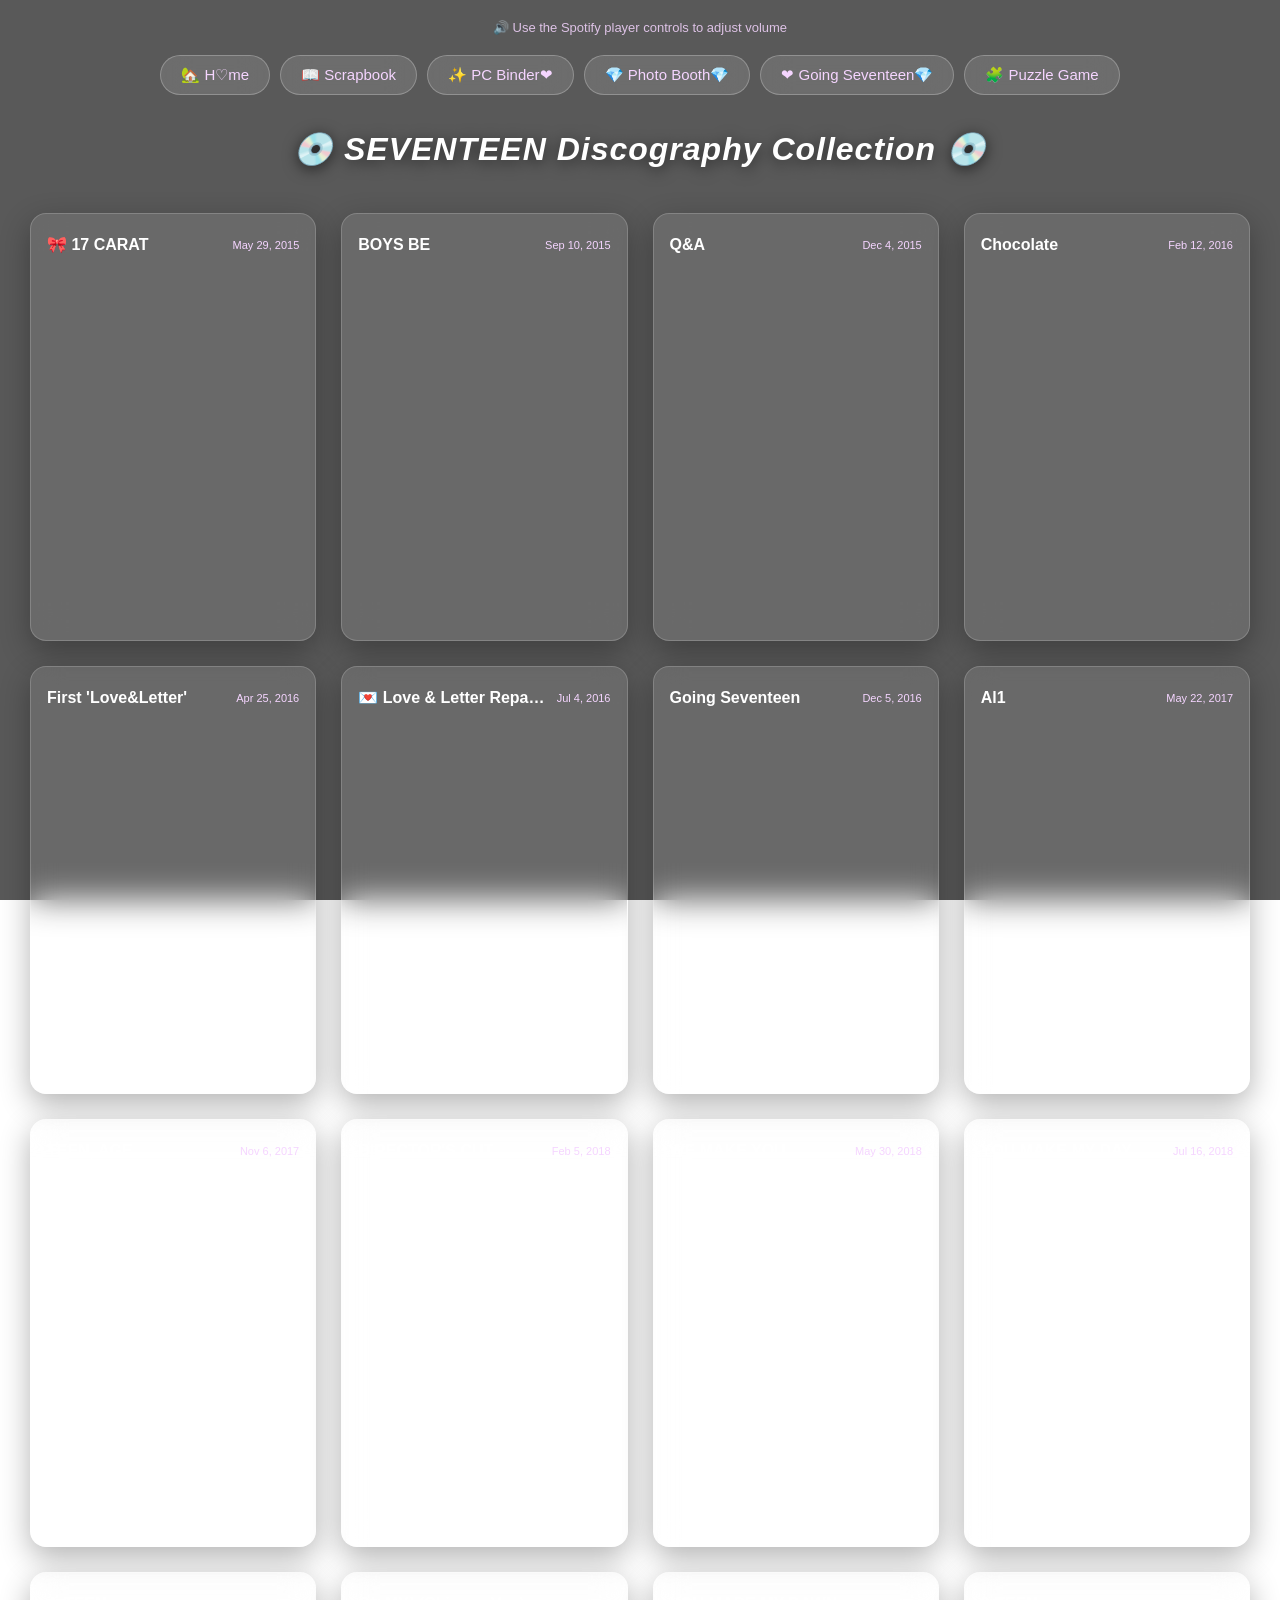
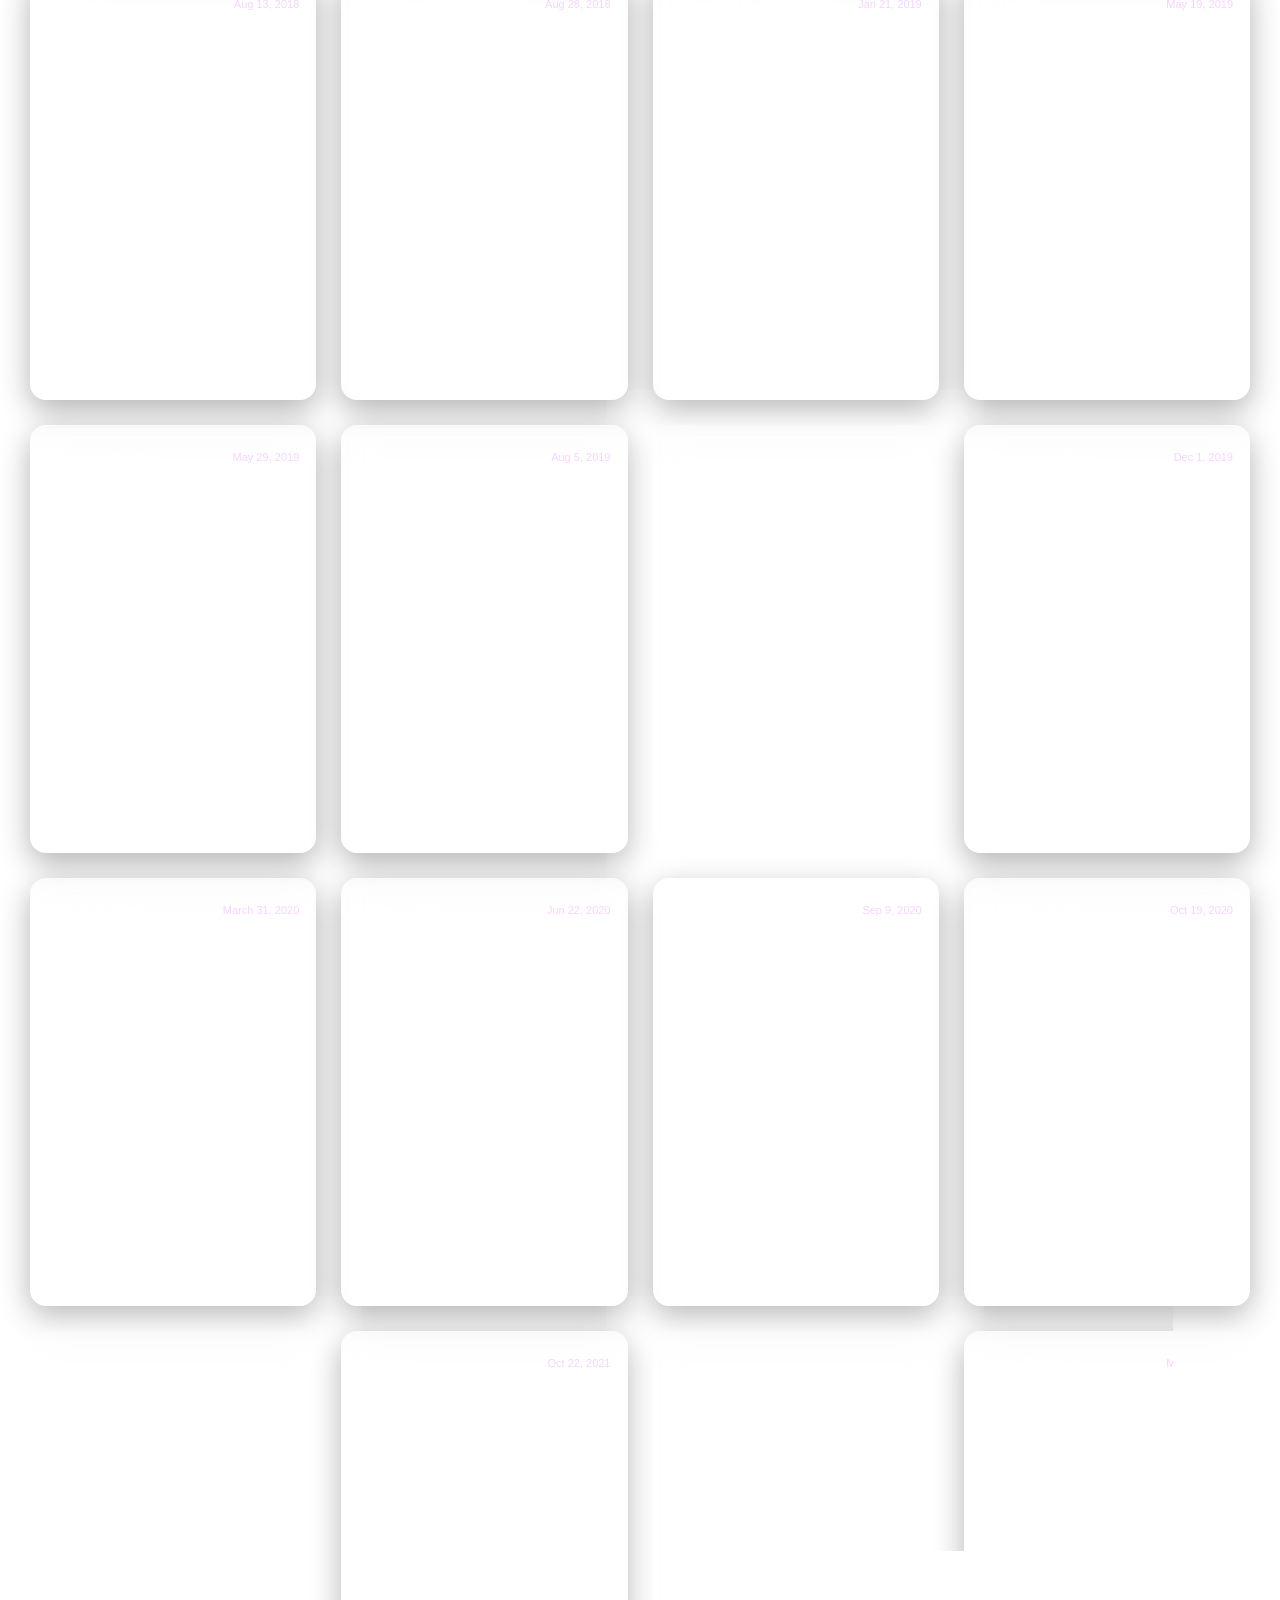
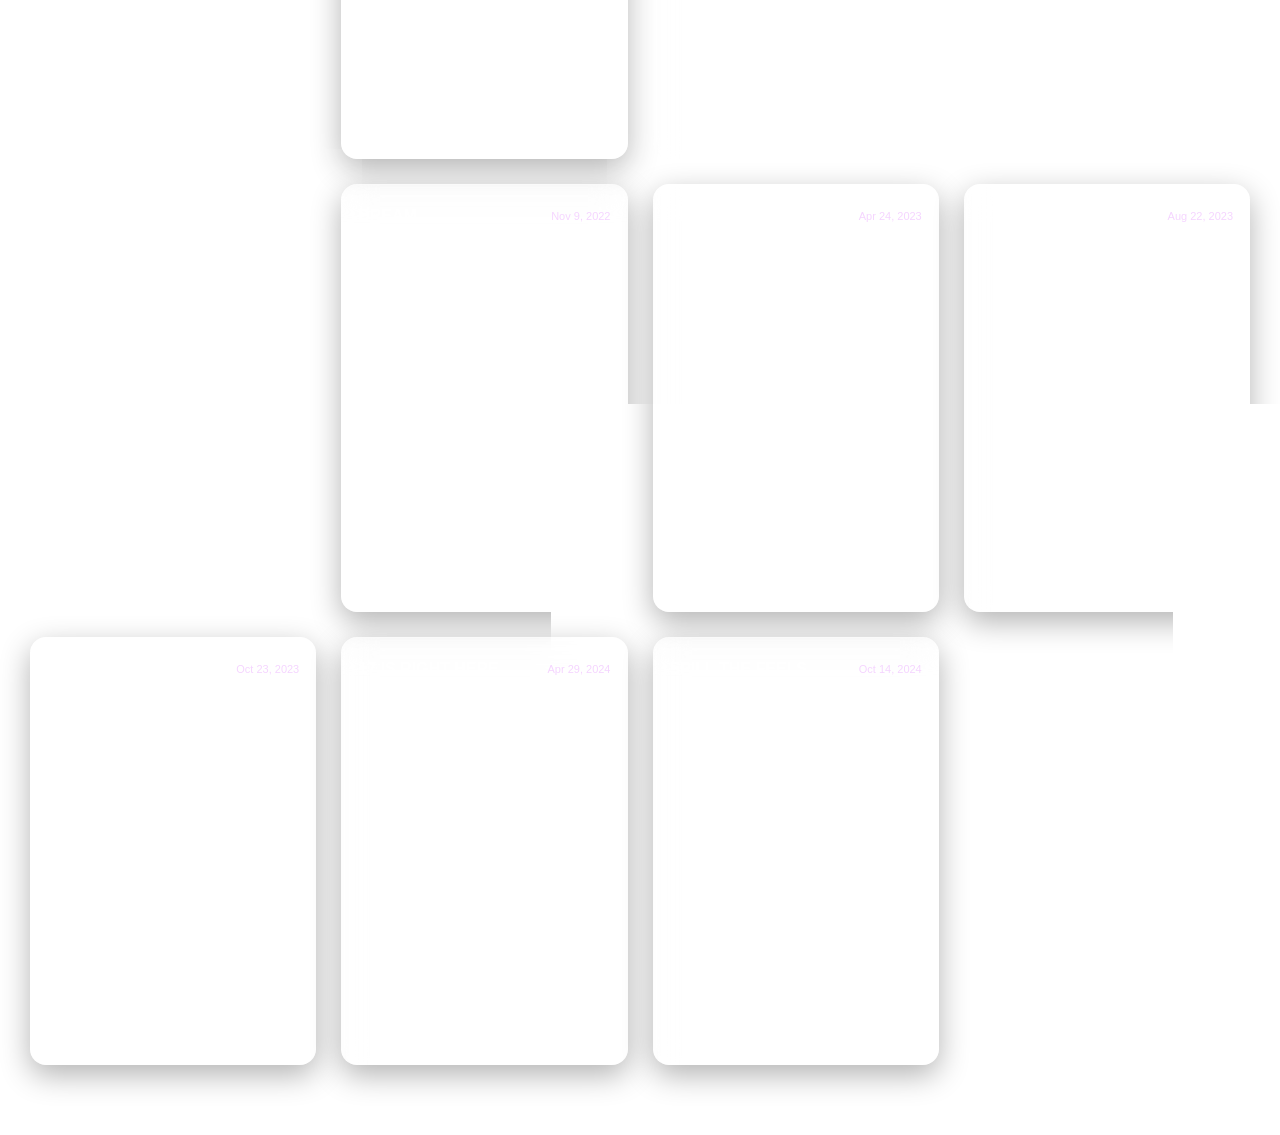
<file: music.html>
<!DOCTYPE html>
<html lang="en">

<head>
    <meta charset="UTF-8">
    <meta name="viewport" content="width=device-width, initial-scale=1.0">

    <title>SEVENTEEN Album Collection</title>

    <style>
        /* ================================
           GLOBAL
        ================================= */

        * {
            box-sizing: border-box;
        }

        html {
            scroll-behavior: smooth;
        }

        body {
            margin: 0;
            min-height: 100vh;
            padding: 40px 20px 60px;

            color: #ffffff;
            text-align: center;

            font-family:
                'Segoe UI',
                Tahoma,
                Geneva,
                Verdana,
                sans-serif;

            background:
                url('https://i.pinimg.com/736x/7d/dc/14/7ddc14c904ce78a817651e76a887a4ad.jpg')
                no-repeat center center fixed;

            background-size: cover;
            position: relative;
        }

        /* Dark overlay */
        body::before {
            content: "";
            position: fixed;
            inset: 0;

            background: rgba(0, 0, 0, 0.65);

            z-index: -1;
            pointer-events: none;
        }


        /* ================================
           NAVIGATION
        ================================= */

        .nav-container {
            width: 100%;
            max-width: 1450px;

            margin: 0 auto 35px;

            display: flex;
            flex-wrap: wrap;

            justify-content: center;
            align-items: center;

            gap: 10px;
        }

        .glass-btn {
            display: inline-flex;
            align-items: center;
            justify-content: center;

            padding: 10px 20px;

            border-radius: 30px;

            background: rgba(255, 255, 255, 0.12);

            backdrop-filter: blur(15px);
            -webkit-backdrop-filter: blur(15px);

            border: 1px solid rgba(255, 255, 255, 0.25);

            color: #f5d5ff;

            text-decoration: none;

            font-size: 15px;
            font-weight: 500;

            transition:
                transform 0.3s ease,
                background 0.3s ease,
                box-shadow 0.3s ease;
        }

        .glass-btn:hover {
            background: rgba(255, 255, 255, 0.25);

            transform: translateY(-3px);

            box-shadow:
                0 8px 20px rgba(0, 0, 0, 0.3);
        }


        /* ================================
           PAGE TITLE
        ================================= */

        .page-title {
            margin: 0 auto 35px;

            color: #ffffff;

            font-size: clamp(22px, 3vw, 32px);

            letter-spacing: 1px;

            text-shadow:
                0 3px 15px rgba(0, 0, 0, 0.6);
        }


        /* ================================
           ALBUM GRID
        ================================= */

        .album-container {
            width: 100%;
            max-width: 1450px;

            margin: 0 auto;
            padding: 10px;

            display: grid;

            grid-template-columns:
                repeat(4, minmax(0, 1fr));

            gap: 25px;

            align-items: start;
        }


        /* ================================
           ALBUM CARD
        ================================= */

        .album-card {
            width: 100%;
            min-width: 0;

            background: rgba(255, 255, 255, 0.10);

            backdrop-filter: blur(16px);
            -webkit-backdrop-filter: blur(16px);

            border: 1px solid rgba(255, 255, 255, 0.18);

            border-radius: 16px;

            padding: 16px;

            text-align: left;

            box-shadow:
                0 10px 30px rgba(0, 0, 0, 0.30);

            display: flex;
            flex-direction: column;

            gap: 12px;

            overflow: hidden;

            transition:
                transform 0.3s ease,
                background 0.3s ease,
                box-shadow 0.3s ease;
        }

        .album-card:hover {
            transform: translateY(-6px);

            background: rgba(255, 255, 255, 0.16);

            box-shadow:
                0 15px 35px rgba(0, 0, 0, 0.40);
        }


        /* ================================
           ALBUM HEADER
        ================================= */

        .album-header {
            width: 100%;

            display: flex;

            justify-content: space-between;
            align-items: center;

            gap: 10px;

            min-height: 30px;
        }

        .album-title {
            margin: 0;

            min-width: 0;

            color: #ffffff;

            font-size: 16px;
            font-weight: 600;

            line-height: 1.3;

            white-space: nowrap;
            overflow: hidden;
            text-overflow: ellipsis;
        }

        .album-date {
            flex-shrink: 0;

            color: #f5d5ff;

            font-size: 11px;
            font-weight: 500;

            white-space: nowrap;
        }


        /* ================================
           SPOTIFY
        ================================= */

        .spotify-frame {
            width: 100%;

            border-radius: 12px;

            overflow: hidden;

            background: transparent;

            line-height: 0;
        }

        .spotify-frame iframe {
            display: block;

            width: 100%;
            height: 352px;

            border: 0;

            border-radius: 12px;
        }


        /* ================================
           RESPONSIVE
        ================================= */

        /* 3 columns */
        @media (max-width: 1200px) {

            .album-container {
                grid-template-columns:
                    repeat(3, minmax(0, 1fr));

                gap: 22px;
            }
        }


        /* 2 columns */
        @media (max-width: 850px) {

            body {
                padding: 30px 15px 50px;
            }

            .album-container {
                grid-template-columns:
                    repeat(2, minmax(0, 1fr));

                gap: 20px;
            }

            .album-card {
                padding: 14px;
            }
        }


        /* 1 column */
        @media (max-width: 550px) {

            body {
                padding: 25px 12px 40px;
            }

            .nav-container {
                gap: 8px;
            }

            .glass-btn {
                padding: 9px 15px;
                font-size: 13px;
            }

            .album-container {
                grid-template-columns: 1fr;

                gap: 18px;

                padding: 5px;
            }

            .album-title {
                font-size: 15px;
            }

            .album-date {
                font-size: 10px;
            }

            .spotify-frame iframe {
                height: 352px;
            }
        }
        .volume-note {
    color: #f5d5ff;
    font-size: 13px;
    margin-top: -20px;
    margin-bottom: 20px;
    opacity: 0.85;
}
    </style>
</head>


<body>
    <p class="volume-note">
    🔊 Use the Spotify player controls to adjust volume
</p>

    <!-- ==========================================
         NAVIGATION
    =========================================== -->

    <div class="nav-container">

        <a href="index.html" class="glass-btn">
            🏡 H♡me
        </a>

        <a href="scrapbook.html" class="glass-btn">
            📖 Scrapbook
        </a>

        <a href="binder.html" class="glass-btn">
            ✨ PC Binder❤︎
        </a>

        <a href="svt.html" class="glass-btn">
            💎 Photo Booth💎
        </a>

        <a href="going.html" class="glass-btn">
            ❤︎ Going Seventeen💎
        </a>

        <a href="game.html" class="glass-btn">
            🧩 Puzzle Game
        </a>

    </div>


    <!-- ==========================================
         TITLE
    =========================================== -->

    <h1 class="page-title">
        <b>
            <i>💿 SEVENTEEN Discography Collection 💿</i>
        </b>
    </h1>


    <!-- ==========================================
         ALBUM CONTAINER
         ALL ALBUM CARDS STAY INSIDE THIS DIV
    =========================================== -->

    <div class="album-container">


        <!-- 1. 17 CARAT -->

        <div class="album-card">

            <div class="album-header">
                <h2 class="album-title">🎀 17 CARAT</h2>
                <span class="album-date">May 29, 2015</span>
            </div>

            <div class="spotify-frame">
                <iframe
                    src="https://open.spotify.com/embed/album/0H2K2JrzdvJcxBEPyxC2sl"
                    allow="autoplay; clipboard-write; encrypted-media; fullscreen; picture-in-picture"
                    loading="lazy">
                </iframe>
            </div>

        </div>


        <!-- 2. BOYS BE -->

        <div class="album-card">

            <div class="album-header">
                <h2 class="album-title">BOYS BE</h2>
                <span class="album-date">Sep 10, 2015</span>
            </div>

            <div class="spotify-frame">
                <iframe
                    src="https://open.spotify.com/embed/album/18aXrsD7zdPD6NSIfdwExD"
                    allow="autoplay; clipboard-write; encrypted-media; fullscreen; picture-in-picture"
                    loading="lazy">
                </iframe>
            </div>

        </div>


        <!-- 3. Q&A -->

        <div class="album-card">

            <div class="album-header">
                <h2 class="album-title">Q&A</h2>
                <span class="album-date">Dec 4, 2015</span>
            </div>

            <div class="spotify-frame">
                <iframe
                    src="https://open.spotify.com/embed/album/4qpCDSbJiez1wPcplEv2ET"
                    allow="autoplay; clipboard-write; encrypted-media; fullscreen; picture-in-picture"
                    loading="lazy">
                </iframe>
            </div>

        </div>


        <!-- 4. Chocolate -->

        <div class="album-card">

            <div class="album-header">
                <h2 class="album-title">Chocolate</h2>
                <span class="album-date">Feb 12, 2016</span>
            </div>

            <div class="spotify-frame">
                <iframe
                    src="https://open.spotify.com/embed/album/7Aqd8W6pvEpoK1fL5DILcm"
                    allow="autoplay; clipboard-write; encrypted-media; fullscreen; picture-in-picture"
                    loading="lazy">
                </iframe>
            </div>

        </div>


        <!-- 5. FIRST 'LOVE & LETTER -->

        <div class="album-card">

            <div class="album-header">
                <h2 class="album-title">First 'Love&Letter'</h2>
                <span class="album-date">Apr 25, 2016</span>
            </div>

            <div class="spotify-frame">
                <iframe
                    src="https://open.spotify.com/embed/album/50BrkBakrLWufmTLjCVBwn"
                    allow="autoplay; clipboard-write; encrypted-media; fullscreen; picture-in-picture"
                    loading="lazy">
                </iframe>
            </div>

        </div>


        <!-- 6. Love & Letter Repackage -->

        <div class="album-card">

            <div class="album-header">
                <h2 class="album-title">💌 Love & Letter Repackage</h2>
                <span class="album-date">Jul 4, 2016</span>
            </div>

            <div class="spotify-frame">
                <iframe
                    src="https://open.spotify.com/embed/album/7mP7AFehQDonPKEQiXvpvB"
                    allow="autoplay; clipboard-write; encrypted-media; fullscreen; picture-in-picture"
                    loading="lazy">
                </iframe>
            </div>

        </div>


        <!-- 7. Going Seventeen -->

        <div class="album-card">

            <div class="album-header">
                <h2 class="album-title">Going Seventeen</h2>
                <span class="album-date">Dec 5, 2016</span>
            </div>

            <div class="spotify-frame">
                <iframe
                    src="https://open.spotify.com/embed/album/3wXGFboFgcK9ezbPuSrKk9"
                    allow="autoplay; clipboard-write; encrypted-media; fullscreen; picture-in-picture"
                    loading="lazy">
                </iframe>
            </div>

        </div>


        <!-- 8. Al1 -->

        <div class="album-card">

            <div class="album-header">
                <h2 class="album-title">Al1</h2>
                <span class="album-date">May 22, 2017</span>
            </div>

            <div class="spotify-frame">
                <iframe
                    src="https://open.spotify.com/embed/album/2BNimvLLlD89e4Sb7ZVX6I"
                    allow="autoplay; clipboard-write; encrypted-media; fullscreen; picture-in-picture"
                    loading="lazy">
                </iframe>
            </div>

        </div>


        <!-- 9. TEEN, AGE -->

        <div class="album-card">

            <div class="album-header">
                <h2 class="album-title">TEEN, AGE</h2>
                <span class="album-date">Nov 6, 2017</span>
            </div>

            <div class="spotify-frame">
                <iframe
                    data-testid="embed-iframe"
                    style="border-radius:12px"
                    src="https://open.spotify.com/embed/album/5aHdNainJWMc3n2AqfiOg5?utm_source=generator&si=4de65d66b17d40ec"
                    width="100%"
                    height="352"
                    frameBorder="0"
                    allowfullscreen=""
                    allow="autoplay; clipboard-write; encrypted-media; fullscreen; picture-in-picture"
                    loading="lazy">
                </iframe>
            </div>

        </div>


        <!-- 10. DIRECTOR'S CUT -->

        <div class="album-card">

            <div class="album-header">
                <h2 class="album-title">DIRECTOR'S CUT</h2>
                <span class="album-date">Feb 5, 2018</span>
            </div>

            <div class="spotify-frame">
                <iframe
                    data-testid="embed-iframe"
                    style="border-radius:12px"
                    src="https://open.spotify.com/embed/album/5QpD7kgp5dpkNFuG6ez2yI?utm_source=generator&si=386ff7a773954280"
                    width="100%"
                    height="352"
                    frameBorder="0"
                    allowfullscreen=""
                    allow="autoplay; clipboard-write; encrypted-media; fullscreen; picture-in-picture"
                    loading="lazy">
                </iframe>
            </div>

        </div>


        <!-- 11. WE MAKE YOU -->

        <div class="album-card">

            <div class="album-header">
                <h2 class="album-title">WE MAKE YOU</h2>
                <span class="album-date">May 30, 2018</span>
            </div>

            <div class="spotify-frame">
                <iframe
                    data-testid="embed-iframe"
                    style="border-radius:12px"
                    src="https://open.spotify.com/embed/album/21mnRCzvXqfiY0uRePOEav?utm_source=generator&si=10c4ad778c3b4eb3"
                    width="100%"
                    height="352"
                    frameBorder="0"
                    allowfullscreen=""
                    allow="autoplay; clipboard-write; encrypted-media; fullscreen; picture-in-picture"
                    loading="lazy">
                </iframe>
            </div>

        </div>


        <!-- 12. YOU MAKE MY DAY -->

        <div class="album-card">

            <div class="album-header">
                <h2 class="album-title">YOU MAKE MY DAY</h2>
                <span class="album-date">Jul 16, 2018</span>
            </div>

            <div class="spotify-frame">
                <iframe
                    data-testid="embed-iframe"
                    style="border-radius:12px"
                    src="https://open.spotify.com/embed/album/5VmjGHq779chFVL7dgLbyo?utm_source=generator&si=d7f658af03fe44c6"
                    width="100%"
                    height="352"
                    frameBorder="0"
                    allowfullscreen=""
                    allow="autoplay; clipboard-write; encrypted-media; fullscreen; picture-in-picture"
                    loading="lazy">
                </iframe>
            </div>

        </div>


        <!-- 13. A-TEEN -->

        <div class="album-card">

            <div class="album-header">
                <h2 class="album-title">A-TEEN</h2>
                <span class="album-date">Aug 13, 2018</span>
            </div>

            <div class="spotify-frame">
                <iframe
                    data-testid="embed-iframe"
                    style="border-radius:12px"
                    src="https://open.spotify.com/embed/album/62kX5esOPtWPjfCbT7tQwb?utm_source=generator&si=f4e08db5b5144e07"
                    width="100%"
                    height="352"
                    frameBorder="0"
                    allowfullscreen=""
                    allow="autoplay; clipboard-write; encrypted-media; fullscreen; picture-in-picture"
                    loading="lazy">
                </iframe>
            </div>

        </div>


        <!-- 14. Oh MY! Chinese Ver. -->

        <div class="album-card">

            <div class="album-header">
                <h2 class="album-title">Oh MY! (Chinese Ver.)</h2>
                <span class="album-date">Aug 28, 2018</span>
            </div>

            <div class="spotify-frame">
                <iframe
                    data-testid="embed-iframe"
                    style="border-radius:12px"
                    src="https://open.spotify.com/embed/album/26iFbCpQBTif2lNyAM7tEo?utm_source=generator&si=e727a6b94dd842e3"
                    width="100%"
                    height="352"
                    frameBorder="0"
                    allowfullscreen=""
                    allow="autoplay; clipboard-write; encrypted-media; fullscreen; picture-in-picture"
                    loading="lazy">
                </iframe>
            </div>

        </div>


        <!-- 15. YOU MADE MY DAWN -->

        <div class="album-card">

            <div class="album-header">
                <h2 class="album-title">YOU MADE MY DAWN</h2>
                <span class="album-date">Jan 21, 2019</span>
            </div>

            <div class="spotify-frame">
                <iframe
                    data-testid="embed-iframe"
                    style="border-radius:12px"
                    src="https://open.spotify.com/embed/album/2Ng7FzZoNzpj4z8VRDHyb5?utm_source=generator&si=6ba57fd6e2f342bf"
                    width="100%"
                    height="352"
                    frameBorder="0"
                    allowfullscreen=""
                    allow="autoplay; clipboard-write; encrypted-media; fullscreen; picture-in-picture"
                    loading="lazy">
                </iframe>
            </div>

        </div>


        <!-- 16. 9-TEEN -->

        <div class="album-card">

            <div class="album-header">
                <h2 class="album-title">9-TEEN</h2>
                <span class="album-date">May 19, 2019</span>
            </div>

            <div class="spotify-frame">
                <iframe
                    data-testid="embed-iframe"
                    style="border-radius:12px"
                    src="https://open.spotify.com/embed/track/5G5MW3CIQ26AV08Yl7UV6m?utm_source=generator&si=55afe54189194dc4"
                    width="100%"
                    height="352"
                    frameBorder="0"
                    allowfullscreen=""
                    allow="autoplay; clipboard-write; encrypted-media; fullscreen; picture-in-picture"
                    loading="lazy">
                </iframe>
            </div>

        </div>


        <!-- 17. Happy Ending -->

        <div class="album-card">

            <div class="album-header">
                <h2 class="album-title">Happy Ending</h2>
                <span class="album-date">May 29, 2019</span>
            </div>

            <div class="spotify-frame">
                <iframe
                    data-testid="embed-iframe"
                    style="border-radius:12px"
                    src="https://open.spotify.com/embed/album/2SrJI9UCeYzVXYripQVnbi?utm_source=generator&si=a3f0ba2541f94b5b"
                    width="100%"
                    height="352"
                    frameBorder="0"
                    allowfullscreen=""
                    allow="autoplay; clipboard-write; encrypted-media; fullscreen; picture-in-picture"
                    loading="lazy">
                </iframe>
            </div>

        </div>


        <!-- 18. HIT -->

        <div class="album-card">

            <div class="album-header">
                <h2 class="album-title">HIT</h2>
                <span class="album-date">Aug 5, 2019</span>
            </div>

            <div class="spotify-frame">
                <iframe
                    data-testid="embed-iframe"
                    style="border-radius:12px"
                    src="https://open.spotify.com/embed/album/5IIk4i6IkmsnF8UtRBMAeI?utm_source=generator&si=6fe61c894f544794"
                    width="100%"
                    height="352"
                    frameBorder="0"
                    allowfullscreen=""
                    allow="autoplay; clipboard-write; encrypted-media; fullscreen; picture-in-picture"
                    loading="lazy">
                </iframe>
            </div>

        </div>


        <!-- 19. An Ode -->

        <div class="album-card">

            <div class="album-header">
                <h2 class="album-title">An Ode</h2>
                <span class="album-date">Sep 16, 2019</span>
            </div>

            <div class="spotify-frame">
                <iframe
                    data-testid="embed-iframe"
                    style="border-radius:12px"
                    src="https://open.spotify.com/embed/album/5HlxNTQpJb7buoWIRS4M7T?utm_source=generator&si=92c00a9350ff4b4e"
                    width="100%"
                    height="352"
                    frameBorder="0"
                    allowfullscreen=""
                    allow="autoplay; clipboard-write; encrypted-media; fullscreen; picture-in-picture"
                    loading="lazy">
                </iframe>
            </div>

        </div>


        <!-- 20. Chocolate Pt.1 -->

        <div class="album-card">

            <div class="album-header">
                <h2 class="album-title">Chocolate Pt.1</h2>
                <span class="album-date">Dec 1, 2019</span>
            </div>

            <div class="spotify-frame">
                <iframe
                    data-testid="embed-iframe"
                    style="border-radius:12px"
                    src="https://open.spotify.com/embed/album/0M4H8nupsD6QTOnb3GpCzc?utm_source=generator&si=4586a56436a24bc4"
                    width="100%"
                    height="352"
                    frameBorder="0"
                    allowfullscreen=""
                    allow="autoplay; clipboard-write; encrypted-media; fullscreen; picture-in-picture"
                    loading="lazy">
                </iframe>
            </div>

        </div>


        <!-- 21. Fallin' Flower -->

        <div class="album-card">

            <div class="album-header">
                <h2 class="album-title">Fallin' Flower</h2>
                <span class="album-date">March 31, 2020</span>
            </div>

            <div class="spotify-frame">
                <iframe
                    data-testid="embed-iframe"
                    style="border-radius:12px"
                    src="https://open.spotify.com/embed/album/3LhruYOSl2NPClKMGRpA2W?utm_source=generator&si=842d28b715ae4549"
                    width="100%"
                    height="352"
                    frameBorder="0"
                    allowfullscreen=""
                    allow="autoplay; clipboard-write; encrypted-media; fullscreen; picture-in-picture"
                    loading="lazy">
                </iframe>
            </div>

        </div>


        <!-- 22. Heng:garæ -->

        <div class="album-card">

            <div class="album-header">
                <h2 class="album-title">Heng:garæ</h2>
                <span class="album-date">Jun 22, 2020</span>
            </div>

            <div class="spotify-frame">
                <iframe
                    data-testid="embed-iframe"
                    style="border-radius:12px"
                    src="https://open.spotify.com/embed/album/3q6lN3kfsDgGaQUC7kVASH?utm_source=generator&si=2e202847fe724e01"
                    width="100%"
                    height="352"
                    frameBorder="0"
                    allowfullscreen=""
                    allow="autoplay; clipboard-write; encrypted-media; fullscreen; picture-in-picture"
                    loading="lazy">
                </iframe>
            </div>

        </div>


        <!-- 23. 24H -->

        <div class="album-card">

            <div class="album-header">
                <h2 class="album-title">24H</h2>
                <span class="album-date">Sep 9, 2020</span>
            </div>

            <div class="spotify-frame">
                <iframe
                    data-testid="embed-iframe"
                    style="border-radius:12px"
                    src="https://open.spotify.com/embed/album/60z8h4jCOyt36F3Arn8RGD?utm_source=generator&si=121c86804ac249ec"
                    width="100%"
                    height="352"
                    frameBorder="0"
                    allowfullscreen=""
                    allow="autoplay; clipboard-write; encrypted-media; fullscreen; picture-in-picture"
                    loading="lazy">
                </iframe>
            </div>

        </div>


        <!-- 24. Semicolon -->

        <div class="album-card">

            <div class="album-header">
                <h2 class="album-title">; [Semicolon]</h2>
                <span class="album-date">Oct 19, 2020</span>
            </div>

            <div class="spotify-frame">
                <iframe
                    data-testid="embed-iframe"
                    style="border-radius:12px"
                    src="https://open.spotify.com/embed/album/1EMYSiKKTSKLZrOC2nTStL?utm_source=generator&si=d552524647e84cba"
                    width="100%"
                    height="352"
                    frameBorder="0"
                    allowfullscreen=""
                    allow="autoplay; clipboard-write; encrypted-media; fullscreen; picture-in-picture"
                    loading="lazy">
                </iframe>
            </div>

        </div>


        <!-- 25. Your Choice -->

        <div class="album-card">

            <div class="album-header">
                <h2 class="album-title">Your Choice</h2>
                <span class="album-date">Jun 18, 2021</span>
            </div>

            <div class="spotify-frame">
                <iframe
                    data-testid="embed-iframe"
                    style="border-radius:12px"
                    src="https://open.spotify.com/embed/album/79VvXTQNeLr8KmvcdxN0Pc?utm_source=generator&si=7d291c548ffa43a3"
                    width="100%"
                    height="352"
                    frameBorder="0"
                    allowfullscreen=""
                    allow="autoplay; clipboard-write; encrypted-media; fullscreen; picture-in-picture"
                    loading="lazy">
                </iframe>
            </div>

        </div>


        <!-- 26. Attacca -->

        <div class="album-card">

            <div class="album-header">
                <h2 class="album-title">Attacca</h2>
                <span class="album-date">Oct 22, 2021</span>
            </div>

            <div class="spotify-frame">
                <iframe
                    data-testid="embed-iframe"
                    style="border-radius:12px"
                    src="https://open.spotify.com/embed/album/2PIReru2w5i4JXOzeZnamd?utm_source=generator&si=d7a3ced6197f410c"
                    width="100%"
                    height="352"
                    frameBorder="0"
                    allowfullscreen=""
                    allow="autoplay; clipboard-write; encrypted-media; fullscreen; picture-in-picture"
                    loading="lazy">
                </iframe>
            </div>

        </div>


        <!-- 27. Power of Love -->

        <div class="album-card">

            <div class="album-header">
                <h2 class="album-title">Power of Love (あいのちから)</h2>
                <span class="album-date">Nov 29, 2021</span>
            </div>

            <div class="spotify-frame">
                <iframe
                    data-testid="embed-iframe"
                    style="border-radius:12px"
                    src="https://open.spotify.com/embed/album/3fqYnHqWRVePkZzPQpxclM?utm_source=generator&si=77820850fb4a493a"
                    width="100%"
                    height="352"
                    frameBorder="0"
                    allowfullscreen=""
                    allow="autoplay; clipboard-write; encrypted-media; fullscreen; picture-in-picture"
                    loading="lazy">
                </iframe>
            </div>

        </div>


        <!-- 28. Face the Sun -->

        <div class="album-card">

            <div class="album-header">
                <h2 class="album-title">Face the Sun</h2>
                <span class="album-date">May 27, 2022</span>
            </div>

            <div class="spotify-frame">
                <iframe
                    data-testid="embed-iframe"
                    style="border-radius:12px"
                    src="https://open.spotify.com/embed/album/4lfFgz2rD1irxf7dZhNJht?utm_source=generator&si=26d792e1895c403f"
                    width="100%"
                    height="352"
                    frameBorder="0"
                    allowfullscreen=""
                    allow="autoplay; clipboard-write; encrypted-media; fullscreen; picture-in-picture"
                    loading="lazy">
                </iframe>
            </div>

        </div>


        <!-- 29. SECTOR 17 -->

        <div class="album-card">

            <div class="album-header">
                <h2 class="album-title">SECTOR 17</h2>
                <span class="album-date">Jul 18, 2022</span>
            </div>

            <div class="spotify-frame">
                <iframe
                    data-testid="embed-iframe"
                    style="border-radius:12px"
                    src="https://open.spotify.com/embed/album/15pRJdCJtDyzQaY9tGs750?utm_source=generator&theme=0&si=0cff76fa2e934efb"
                    width="100%"
                    height="352"
                    frameBorder="0"
                    allowfullscreen=""
                    allow="autoplay; clipboard-write; encrypted-media; fullscreen; picture-in-picture"
                    loading="lazy">
                </iframe>
            </div>

        </div>


        <!-- 30. DREAM -->

        <div class="album-card">

            <div class="album-header">
                <h2 class="album-title">DREAM</h2>
                <span class="album-date">Nov 9, 2022</span>
            </div>

            <div class="spotify-frame">
                <iframe
                    data-testid="embed-iframe"
                    style="border-radius:12px"
                    src="https://open.spotify.com/embed/album/2cXtPWMSKgf55ERnDrzZQb?utm_source=generator&si=98379d15ca0a4183"
                    width="100%"
                    height="352"
                    frameBorder="0"
                    allowfullscreen=""
                    allow="autoplay; clipboard-write; encrypted-media; fullscreen; picture-in-picture"
                    loading="lazy">
                </iframe>
            </div>

        </div>


        <!-- 31. FML -->

        <div class="album-card">

            <div class="album-header">
                <h2 class="album-title">FML</h2>
                <span class="album-date">Apr 24, 2023</span>
            </div>

            <div class="spotify-frame">
                <iframe
                    data-testid="embed-iframe"
                    style="border-radius:12px"
                    src="https://open.spotify.com/embed/album/1JBzeeCJ3axQMVkqWbKh0I?utm_source=generator&si=c5d5fdd3b13f43a7"
                    width="100%"
                    height="352"
                    frameBorder="0"
                    allowfullscreen=""
                    allow="autoplay; clipboard-write; encrypted-media; fullscreen; picture-in-picture"
                    loading="lazy">
                </iframe>
            </div>

        </div>


        <!-- 32. ALWAYS YOURS -->

        <div class="album-card">

            <div class="album-header">
                <h2 class="album-title">ALWAYS YOURS</h2>
                <span class="album-date">Aug 22, 2023</span>
            </div>

            <div class="spotify-frame">
                <iframe
                    data-testid="embed-iframe"
                    style="border-radius:12px"
                    src="https://open.spotify.com/embed/album/5Qae32LmUnMlJRqZv2BWvY?utm_source=generator&si=cc400daba3ab4ed1"
                    width="100%"
                    height="352"
                    frameBorder="0"
                    allowfullscreen=""
                    allow="autoplay; clipboard-write; encrypted-media; fullscreen; picture-in-picture"
                    loading="lazy">
                </iframe>
            </div>

        </div>


        <!-- 33. SEVENTEENTH HEAVEN -->

        <div class="album-card">

            <div class="album-header">
                <h2 class="album-title">SEVENTEENTH HEAVEN</h2>
                <span class="album-date">Oct 23, 2023</span>
            </div>

            <div class="spotify-frame">
                <iframe
                    data-testid="embed-iframe"
                    style="border-radius:12px"
                    src="https://open.spotify.com/embed/album/1rE0Gy69MFUh4GuXafWd0f?utm_source=generator&si=d4f8495dbda94935"
                    width="100%"
                    height="352"
                    frameBorder="0"
                    allowfullscreen=""
                    allow="autoplay; clipboard-write; encrypted-media; fullscreen; picture-in-picture"
                    loading="lazy">
                </iframe>
            </div>

        </div>


        <!-- 34. 17 IS RIGHT HERE -->

        <div class="album-card">

            <div class="album-header">
                <h2 class="album-title">17 IS RIGHT HERE</h2>
                <span class="album-date">Apr 29, 2024</span>
            </div>

            <div class="spotify-frame">
                <iframe
                    data-testid="embed-iframe"
                    style="border-radius:12px"
                    src="https://open.spotify.com/embed/album/2Jrp37x38qZqtyrIrfxN4H?utm_source=generator&theme=0&si=7443099886a741b0"
                    width="100%"
                    height="352"
                    frameBorder="0"
                    allowfullscreen=""
                    allow="autoplay; clipboard-write; encrypted-media; fullscreen; picture-in-picture"
                    loading="lazy">
                </iframe>
            </div>

        </div>


        <!-- 35. SPILL THE FEELS -->

        <div class="album-card">

            <div class="album-header">
                <h2 class="album-title">SPILL THE FEELS</h2>
                <span class="album-date">Oct 14, 2024</span>
            </div>

            <div class="spotify-frame">
                <iframe
                    data-testid="embed-iframe"
                    style="border-radius:12px"
                    src="https://open.spotify.com/embed/album/4xggkS8rdsJL3dgji8zW6W?utm_source=generator&si=1974b9f97d5f4ea3"
                    width="100%"
                    height="352"
                    frameBorder="0"
                    allowfullscreen=""
                    allow="autoplay; clipboard-write; encrypted-media; fullscreen; picture-in-picture"
                    loading="lazy">
                </iframe>
            </div>

        </div>


    </div>


    <!-- ==========================================
         OFFLINE REDIRECT
    =========================================== -->

    <script>
        window.addEventListener("offline", () => {
            window.location.href = "404.html";
        });
        const audio = document.querySelector("audio");
audio.volume = 0.4;
    </script>

</body>

</html>
</file>
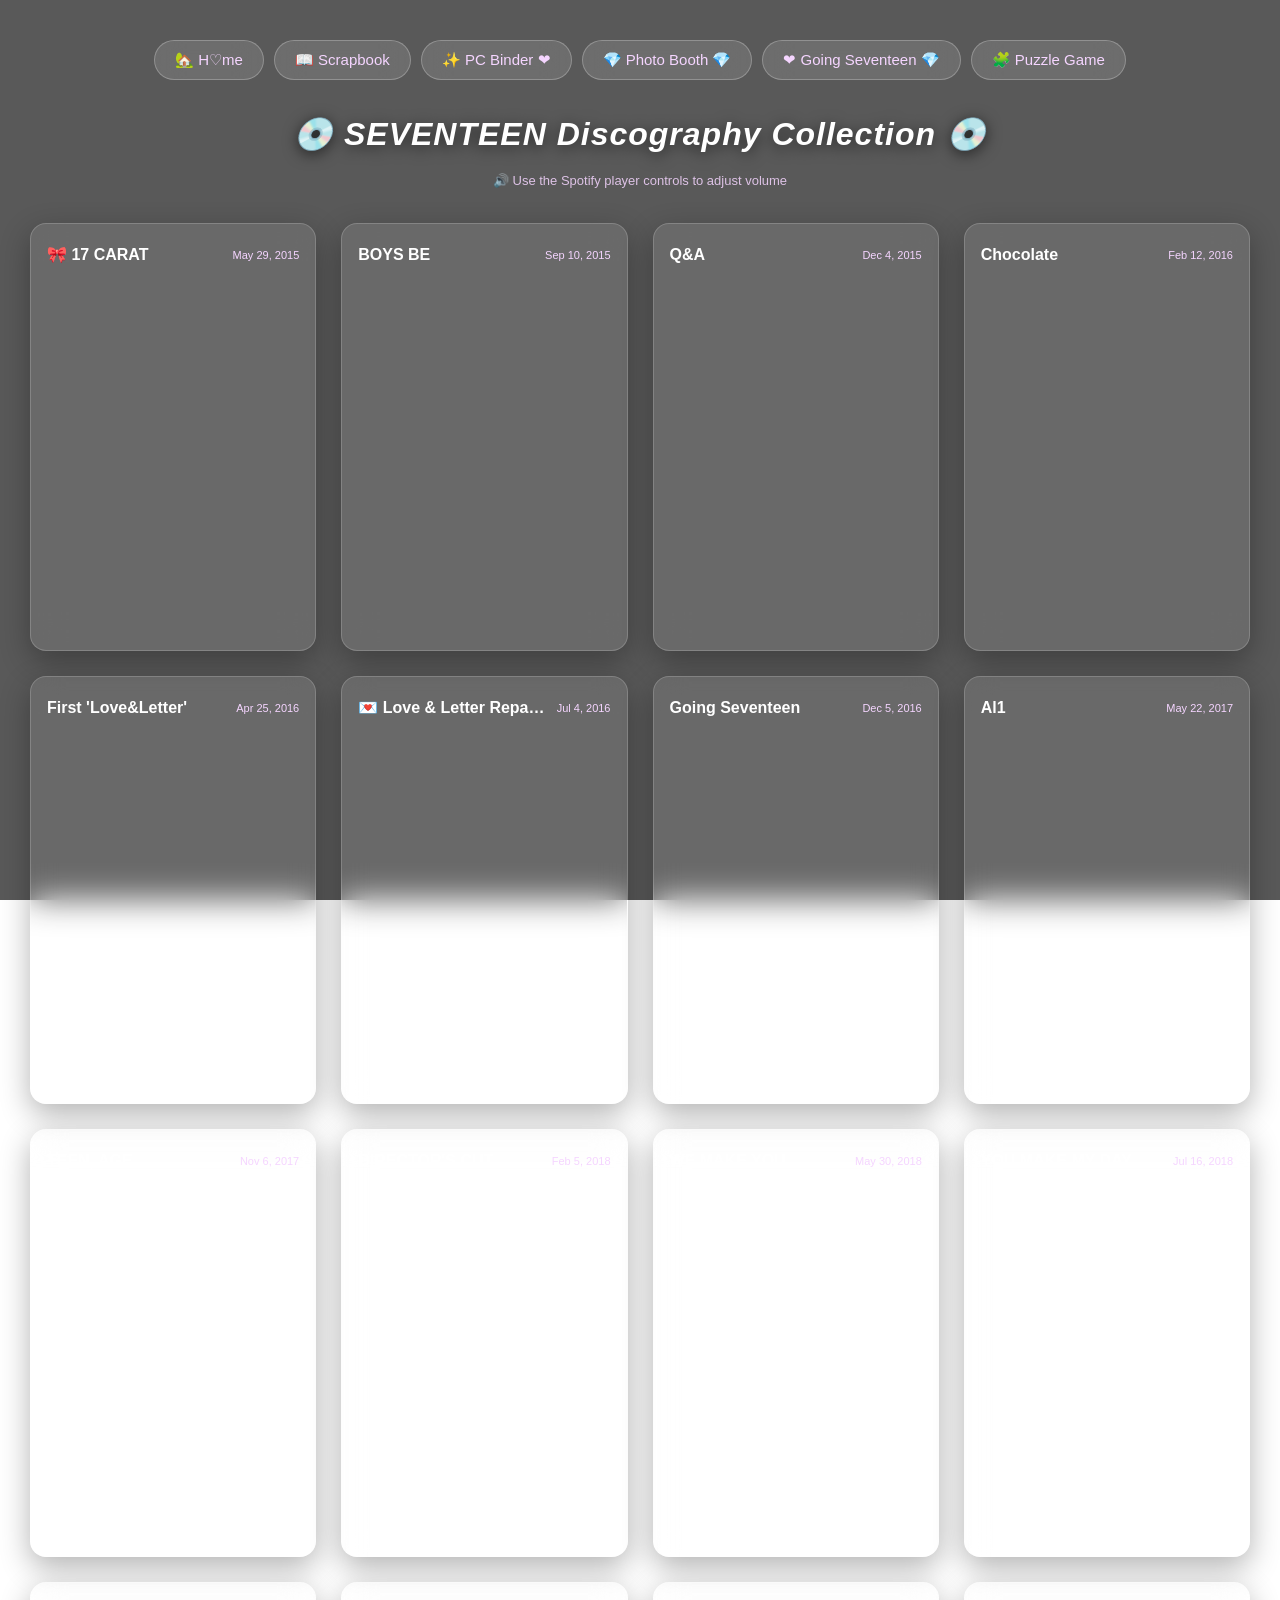
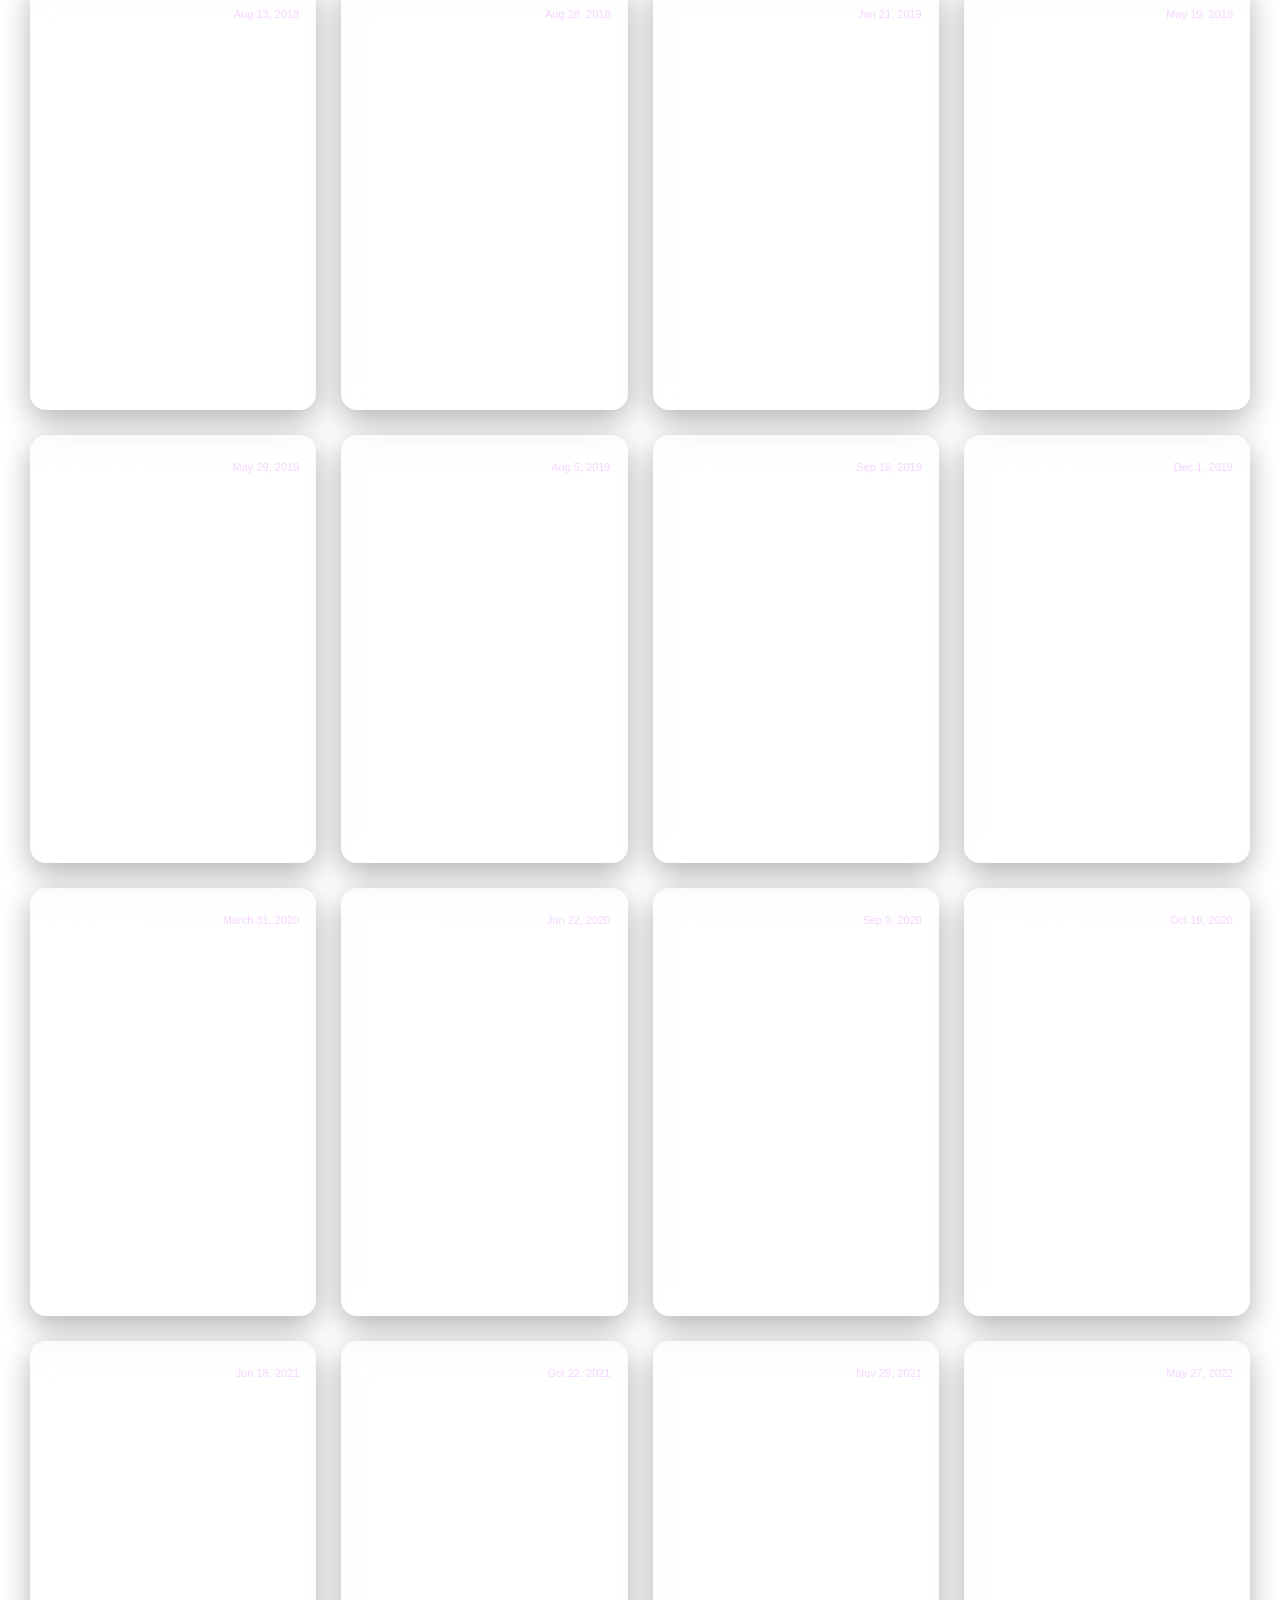
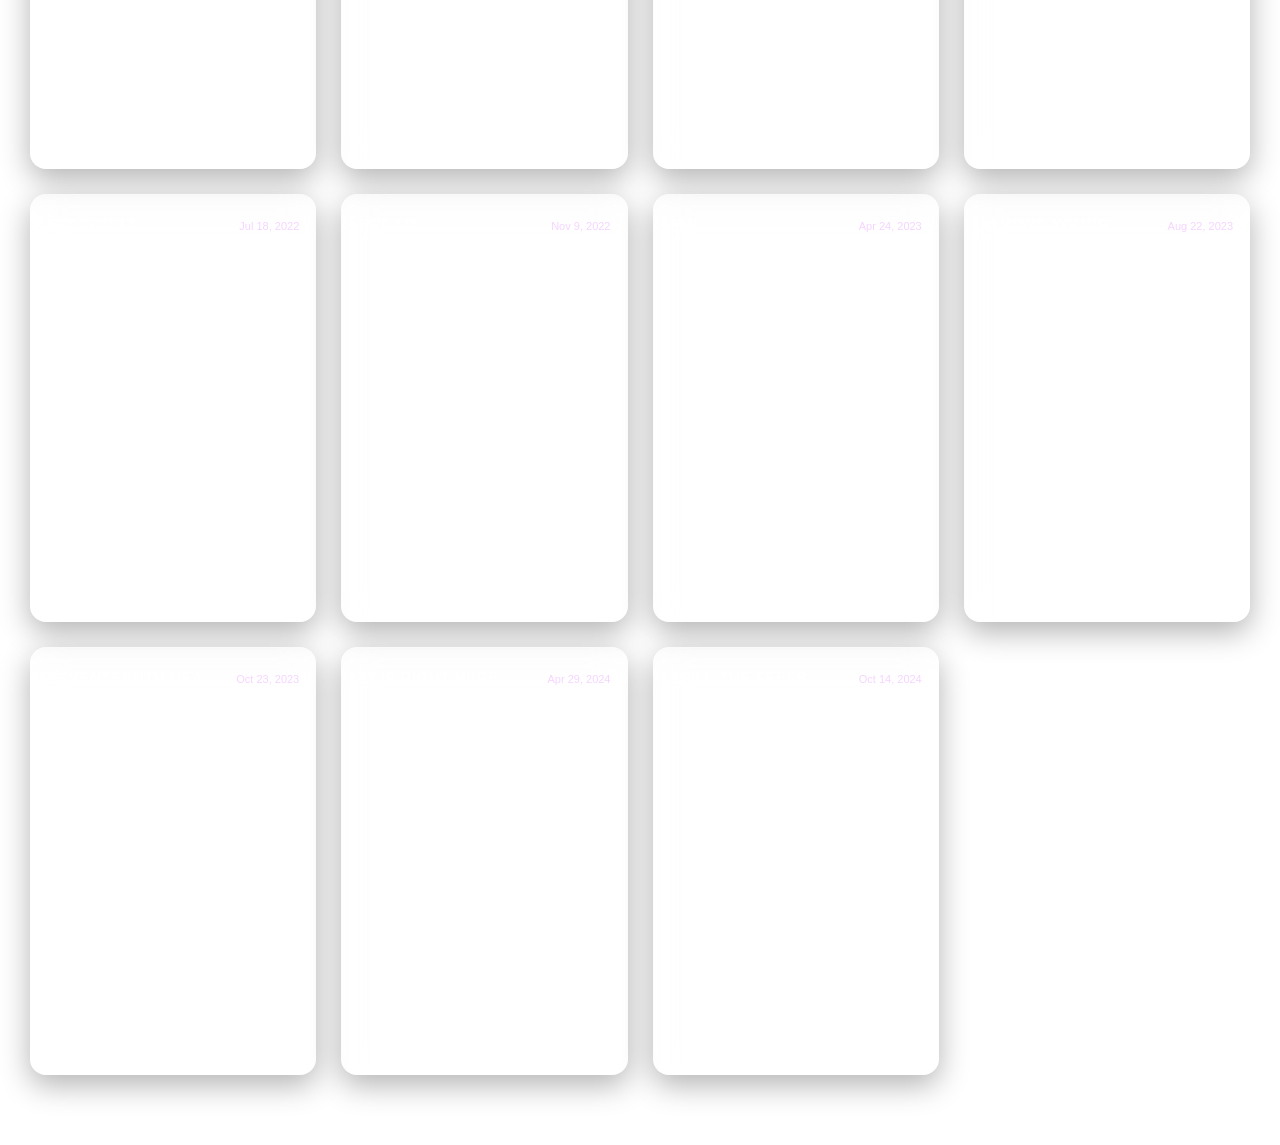
<file: svt.html>
<!DOCTYPE html>
<html lang="en">

<head>
    <meta charset="UTF-8">
    <meta name="viewport" content="width=device-width, initial-scale=1.0">

    <title>SEVENTEEN Album Collection</title>

    <style>
        /* =========================================
           GLOBAL
        ========================================= */

        * {
            box-sizing: border-box;
        }

        html {
            scroll-behavior: smooth;
        }

        body {
            margin: 0;
            min-height: 100vh;
            padding: 40px 20px 60px;

            color: #ffffff;
            text-align: center;

            font-family:
                "Segoe UI",
                Tahoma,
                Geneva,
                Verdana,
                sans-serif;

            background:
                url("https://i.pinimg.com/736x/7d/dc/14/7ddc14c904ce78a817651e76a887a4ad.jpg")
                no-repeat
                center center
                fixed;

            background-size: cover;

            position: relative;
        }


        /* =========================================
           DARK BACKGROUND OVERLAY
        ========================================= */

        body::before {
            content: "";
            position: fixed;
            inset: 0;

            background: rgba(0, 0, 0, 0.65);

            z-index: -1;
            pointer-events: none;
        }


        /* =========================================
           NAVIGATION
        ========================================= */

        .nav-container {
            width: 100%;
            max-width: 1450px;

            margin: 0 auto 35px;

            display: flex;
            flex-wrap: wrap;

            justify-content: center;
            align-items: center;

            gap: 10px;
        }


        .glass-btn {
            display: inline-flex;

            align-items: center;
            justify-content: center;

            padding: 10px 20px;

            border-radius: 30px;

            background: rgba(255, 255, 255, 0.12);

            backdrop-filter: blur(15px);
            -webkit-backdrop-filter: blur(15px);

            border: 1px solid rgba(255, 255, 255, 0.25);

            color: #f5d5ff;

            text-decoration: none;

            font-size: 15px;
            font-weight: 500;

            transition:
                transform 0.3s ease,
                background 0.3s ease,
                box-shadow 0.3s ease;
        }


        .glass-btn:hover {
            background: rgba(255, 255, 255, 0.25);

            transform: translateY(-3px);

            box-shadow:
                0 8px 20px rgba(0, 0, 0, 0.3);
        }


        /* =========================================
           PAGE TITLE
        ========================================= */

        .page-title {
            margin: 0 auto 20px;

            color: #ffffff;

            font-size: clamp(22px, 3vw, 32px);

            letter-spacing: 1px;

            text-shadow:
                0 3px 15px rgba(0, 0, 0, 0.6);
        }


        /* =========================================
           VOLUME NOTE
        ========================================= */

        .volume-note {
            color: #f5d5ff;

            font-size: 13px;

            margin: 0 auto 25px;

            opacity: 0.85;
        }


        /* =========================================
           ALBUM GRID
        ========================================= */

        .album-container {
            width: 100%;
            max-width: 1450px;

            margin: 0 auto;

            padding: 10px;

            display: grid;

            grid-template-columns:
                repeat(4, minmax(0, 1fr));

            gap: 25px;

            align-items: start;
        }


        /* =========================================
           ALBUM CARD
        ========================================= */

        .album-card {
            width: 100%;
            min-width: 0;

            background: rgba(255, 255, 255, 0.10);

            backdrop-filter: blur(16px);
            -webkit-backdrop-filter: blur(16px);

            border: 1px solid rgba(255, 255, 255, 0.18);

            border-radius: 16px;

            padding: 16px;

            text-align: left;

            box-shadow:
                0 10px 30px rgba(0, 0, 0, 0.30);

            display: flex;
            flex-direction: column;

            gap: 12px;

            overflow: hidden;

            transition:
                transform 0.3s ease,
                background 0.3s ease,
                box-shadow 0.3s ease;
        }


        .album-card:hover {
            transform: translateY(-6px);

            background: rgba(255, 255, 255, 0.16);

            box-shadow:
                0 15px 35px rgba(0, 0, 0, 0.40);
        }


        /* =========================================
           ALBUM HEADER
        ========================================= */

        .album-header {
            width: 100%;

            display: flex;

            justify-content: space-between;
            align-items: center;

            gap: 10px;

            min-height: 30px;
        }


        .album-title {
            margin: 0;

            min-width: 0;

            color: #ffffff;

            font-size: 16px;
            font-weight: 600;

            line-height: 1.3;

            white-space: nowrap;

            overflow: hidden;

            text-overflow: ellipsis;
        }


        .album-date {
            flex-shrink: 0;

            color: #f5d5ff;

            font-size: 11px;

            font-weight: 500;

            white-space: nowrap;
        }


        /* =========================================
           SPOTIFY PLAYER
        ========================================= */

        .spotify-frame {
            width: 100%;

            border-radius: 12px;

            overflow: hidden;

            background: transparent;

            line-height: 0;
        }


        .spotify-frame iframe {
            display: block;

            width: 100%;

            height: 352px;

            border: 0;

            border-radius: 12px;
        }


        /* =========================================
           3 COLUMNS
        ========================================= */

        @media (max-width: 1200px) {

            .album-container {
                grid-template-columns:
                    repeat(3, minmax(0, 1fr));

                gap: 22px;
            }
        }


        /* =========================================
           2 COLUMNS
        ========================================= */

        @media (max-width: 850px) {

            body {
                padding: 30px 15px 50px;
            }

            .album-container {
                grid-template-columns:
                    repeat(2, minmax(0, 1fr));

                gap: 20px;
            }

            .album-card {
                padding: 14px;
            }
        }


        /* =========================================
           1 COLUMN / MOBILE
        ========================================= */

        @media (max-width: 550px) {

            body {
                padding: 25px 12px 40px;
            }

            .nav-container {
                gap: 8px;
            }

            .glass-btn {
                padding: 9px 15px;
                font-size: 13px;
            }

            .album-container {
                grid-template-columns: 1fr;

                gap: 18px;

                padding: 5px;
            }

            .album-title {
                font-size: 15px;
            }

            .album-date {
                font-size: 10px;
            }

            .spotify-frame iframe {
                height: 352px;
            }
        }


        /* =========================================
           VERY SMALL PHONES
        ========================================= */

        @media (max-width: 380px) {

            .glass-btn {
                width: 100%;
            }

            .album-header {
                align-items: flex-start;
                flex-direction: column;
            }

            .album-title {
                white-space: normal;
            }
        }
    </style>
</head>


<body>


    <!-- =========================================
         NAVIGATION
    ========================================= -->

    <nav class="nav-container">

        <a href="index.html" class="glass-btn">
            🏡 H♡me
        </a>

        <a href="scrapbook.html" class="glass-btn">
            📖 Scrapbook
        </a>

        <a href="binder.html" class="glass-btn">
            ✨ PC Binder ❤︎
        </a>

        <a href="svt.html" class="glass-btn">
            💎 Photo Booth 💎
        </a>

        <a href="going.html" class="glass-btn">
            ❤︎ Going Seventeen 💎
        </a>

        <a href="game.html" class="glass-btn">
            🧩 Puzzle Game
        </a>

    </nav>


    <!-- =========================================
         PAGE TITLE
    ========================================= -->

    <h1 class="page-title">
        <b>
            <i>💿 SEVENTEEN Discography Collection 💿</i>
        </b>
    </h1>


    <p class="volume-note">
        🔊 Use the Spotify player controls to adjust volume
    </p>


    <!-- =========================================
         ALBUM COLLECTION
    ========================================= -->

    <main class="album-container">


        <!-- 1. 17 CARAT -->

        <div class="album-card">

            <div class="album-header">

                <h2 class="album-title">
                    🎀 17 CARAT
                </h2>

                <span class="album-date">
                    May 29, 2015
                </span>

            </div>

            <div class="spotify-frame">

                <iframe
                    src="https://open.spotify.com/embed/album/0H2K2JrzdvJcxBEPyxC2sl"
                    title="SEVENTEEN - 17 CARAT"
                    allow="autoplay; clipboard-write; encrypted-media; fullscreen; picture-in-picture"
                    loading="lazy">
                </iframe>

            </div>

        </div>


        <!-- 2. BOYS BE -->

        <div class="album-card">

            <div class="album-header">

                <h2 class="album-title">
                    BOYS BE
                </h2>

                <span class="album-date">
                    Sep 10, 2015
                </span>

            </div>

            <div class="spotify-frame">

                <iframe
                    src="https://open.spotify.com/embed/album/18aXrsD7zdPD6NSIfdwExD"
                    title="SEVENTEEN - BOYS BE"
                    allow="autoplay; clipboard-write; encrypted-media; fullscreen; picture-in-picture"
                    loading="lazy">
                </iframe>

            </div>

        </div>


        <!-- 3. Q&A -->

        <div class="album-card">

            <div class="album-header">

                <h2 class="album-title">
                    Q&A
                </h2>

                <span class="album-date">
                    Dec 4, 2015
                </span>

            </div>

            <div class="spotify-frame">

                <iframe
                    src="https://open.spotify.com/embed/album/4qpCDSbJiez1wPcplEv2ET"
                    title="Q&A"
                    allow="autoplay; clipboard-write; encrypted-media; fullscreen; picture-in-picture"
                    loading="lazy">
                </iframe>

            </div>

        </div>


        <!-- 4. Chocolate -->

        <div class="album-card">

            <div class="album-header">

                <h2 class="album-title">
                    Chocolate
                </h2>

                <span class="album-date">
                    Feb 12, 2016
                </span>

            </div>

            <div class="spotify-frame">

                <iframe
                    src="https://open.spotify.com/embed/album/7Aqd8W6pvEpoK1fL5DILcm"
                    title="Chocolate"
                    allow="autoplay; clipboard-write; encrypted-media; fullscreen; picture-in-picture"
                    loading="lazy">
                </iframe>

            </div>

        </div>


        <!-- 5. FIRST LOVE & LETTER -->

        <div class="album-card">

            <div class="album-header">

                <h2 class="album-title">
                    First 'Love&Letter'
                </h2>

                <span class="album-date">
                    Apr 25, 2016
                </span>

            </div>

            <div class="spotify-frame">

                <iframe
                    src="https://open.spotify.com/embed/album/50BrkBakrLWufmTLjCVBwn"
                    title="First Love and Letter"
                    allow="autoplay; clipboard-write; encrypted-media; fullscreen; picture-in-picture"
                    loading="lazy">
                </iframe>

            </div>

        </div>


        <!-- 6. LOVE & LETTER REPACKAGE -->

        <div class="album-card">

            <div class="album-header">

                <h2 class="album-title">
                    💌 Love & Letter Repackage
                </h2>

                <span class="album-date">
                    Jul 4, 2016
                </span>

            </div>

            <div class="spotify-frame">

                <iframe
                    src="https://open.spotify.com/embed/album/7mP7AFehQDonPKEQiXvpvB"
                    title="Love and Letter Repackage"
                    allow="autoplay; clipboard-write; encrypted-media; fullscreen; picture-in-picture"
                    loading="lazy">
                </iframe>

            </div>

        </div>


        <!-- 7. GOING SEVENTEEN -->

        <div class="album-card">

            <div class="album-header">

                <h2 class="album-title">
                    Going Seventeen
                </h2>

                <span class="album-date">
                    Dec 5, 2016
                </span>

            </div>

            <div class="spotify-frame">

                <iframe
                    src="https://open.spotify.com/embed/album/3wXGFboFgcK9ezbPuSrKk9"
                    title="Going Seventeen"
                    allow="autoplay; clipboard-write; encrypted-media; fullscreen; picture-in-picture"
                    loading="lazy">
                </iframe>

            </div>

        </div>


        <!-- 8. AL1 -->

        <div class="album-card">

            <div class="album-header">

                <h2 class="album-title">
                    Al1
                </h2>

                <span class="album-date">
                    May 22, 2017
                </span>

            </div>

            <div class="spotify-frame">

                <iframe
                    src="https://open.spotify.com/embed/album/2BNimvLLlD89e4Sb7ZVX6I"
                    title="Al1"
                    allow="autoplay; clipboard-write; encrypted-media; fullscreen; picture-in-picture"
                    loading="lazy">
                </iframe>

            </div>

        </div>


        <!-- 9. TEEN AGE -->

        <div class="album-card">

            <div class="album-header">

                <h2 class="album-title">
                    TEEN, AGE
                </h2>

                <span class="album-date">
                    Nov 6, 2017
                </span>

            </div>

            <div class="spotify-frame">

                <iframe
                    src="https://open.spotify.com/embed/album/5aHdNainJWMc3n2AqfiOg5"
                    title="TEEN AGE"
                    allow="autoplay; clipboard-write; encrypted-media; fullscreen; picture-in-picture"
                    loading="lazy">
                </iframe>

            </div>

        </div>


        <!-- 10. DIRECTOR'S CUT -->

        <div class="album-card">

            <div class="album-header">

                <h2 class="album-title">
                    DIRECTOR'S CUT
                </h2>

                <span class="album-date">
                    Feb 5, 2018
                </span>

            </div>

            <div class="spotify-frame">

                <iframe
                    src="https://open.spotify.com/embed/album/5QpD7kgp5dpkNFuG6ez2yI"
                    title="DIRECTOR'S CUT"
                    allow="autoplay; clipboard-write; encrypted-media; fullscreen; picture-in-picture"
                    loading="lazy">
                </iframe>

            </div>

        </div>


        <!-- 11. WE MAKE YOU -->

        <div class="album-card">

            <div class="album-header">

                <h2 class="album-title">
                    WE MAKE YOU
                </h2>

                <span class="album-date">
                    May 30, 2018
                </span>

            </div>

            <div class="spotify-frame">

                <iframe
                    src="https://open.spotify.com/embed/album/21mnRCzvXqfiY0uRePOEav"
                    title="WE MAKE YOU"
                    allow="autoplay; clipboard-write; encrypted-media; fullscreen; picture-in-picture"
                    loading="lazy">
                </iframe>

            </div>

        </div>


        <!-- 12. YOU MAKE MY DAY -->

        <div class="album-card">

            <div class="album-header">

                <h2 class="album-title">
                    YOU MAKE MY DAY
                </h2>

                <span class="album-date">
                    Jul 16, 2018
                </span>

            </div>

            <div class="spotify-frame">

                <iframe
                    src="https://open.spotify.com/embed/album/5VmjGHq779chFVL7dgLbyo"
                    title="YOU MAKE MY DAY"
                    allow="autoplay; clipboard-write; encrypted-media; fullscreen; picture-in-picture"
                    loading="lazy">
                </iframe>

            </div>

        </div>


        <!-- 13. A-TEEN -->

        <div class="album-card">

            <div class="album-header">

                <h2 class="album-title">
                    A-TEEN
                </h2>

                <span class="album-date">
                    Aug 13, 2018
                </span>

            </div>

            <div class="spotify-frame">

                <iframe
                    src="https://open.spotify.com/embed/album/62kX5esOPtWPjfCbT7tQwb"
                    title="A-TEEN"
                    allow="autoplay; clipboard-write; encrypted-media; fullscreen; picture-in-picture"
                    loading="lazy">
                </iframe>

            </div>

        </div>


        <!-- 14. OH MY CHINESE VERSION -->

        <div class="album-card">

            <div class="album-header">

                <h2 class="album-title">
                    Oh MY! (Chinese Ver.)
                </h2>

                <span class="album-date">
                    Aug 28, 2018
                </span>

            </div>

            <div class="spotify-frame">

                <iframe
                    src="https://open.spotify.com/embed/album/26iFbCpQBTif2lNyAM7tEo"
                    title="Oh MY Chinese Version"
                    allow="autoplay; clipboard-write; encrypted-media; fullscreen; picture-in-picture"
                    loading="lazy">
                </iframe>

            </div>

        </div>


        <!-- 15. YOU MADE MY DAWN -->

        <div class="album-card">

            <div class="album-header">

                <h2 class="album-title">
                    YOU MADE MY DAWN
                </h2>

                <span class="album-date">
                    Jan 21, 2019
                </span>

            </div>

            <div class="spotify-frame">

                <iframe
                    src="https://open.spotify.com/embed/album/2Ng7FzZoNzpj4z8VRDHyb5"
                    title="YOU MADE MY DAWN"
                    allow="autoplay; clipboard-write; encrypted-media; fullscreen; picture-in-picture"
                    loading="lazy">
                </iframe>

            </div>

        </div>


        <!-- 16. 9-TEEN -->

        <div class="album-card">

            <div class="album-header">

                <h2 class="album-title">
                    9-TEEN
                </h2>

                <span class="album-date">
                    May 19, 2019
                </span>

            </div>

            <div class="spotify-frame">

                <iframe
                    src="https://open.spotify.com/embed/track/5G5MW3CIQ26AV08Yl7UV6m"
                    title="9-TEEN"
                    allow="autoplay; clipboard-write; encrypted-media; fullscreen; picture-in-picture"
                    loading="lazy">
                </iframe>

            </div>

        </div>


        <!-- 17. HAPPY ENDING -->

        <div class="album-card">

            <div class="album-header">

                <h2 class="album-title">
                    Happy Ending
                </h2>

                <span class="album-date">
                    May 29, 2019
                </span>

            </div>

            <div class="spotify-frame">

                <iframe
                    src="https://open.spotify.com/embed/album/2SrJI9UCeYzVXYripQVnbi"
                    title="Happy Ending"
                    allow="autoplay; clipboard-write; encrypted-media; fullscreen; picture-in-picture"
                    loading="lazy">
                </iframe>

            </div>

        </div>


        <!-- 18. HIT -->

        <div class="album-card">

            <div class="album-header">

                <h2 class="album-title">
                    HIT
                </h2>

                <span class="album-date">
                    Aug 5, 2019
                </span>

            </div>

            <div class="spotify-frame">

                <iframe
                    src="https://open.spotify.com/embed/album/5IIk4i6IkmsnF8UtRBMAeI"
                    title="HIT"
                    allow="autoplay; clipboard-write; encrypted-media; fullscreen; picture-in-picture"
                    loading="lazy">
                </iframe>

            </div>

        </div>


        <!-- 19. AN ODE -->

        <div class="album-card">

            <div class="album-header">

                <h2 class="album-title">
                    An Ode
                </h2>

                <span class="album-date">
                    Sep 16, 2019
                </span>

            </div>

            <div class="spotify-frame">

                <iframe
                    src="https://open.spotify.com/embed/album/5HlxNTQpJb7buoWIRS4M7T"
                    title="An Ode"
                    allow="autoplay; clipboard-write; encrypted-media; fullscreen; picture-in-picture"
                    loading="lazy">
                </iframe>

            </div>

        </div>


        <!-- 20. CHOCOLATE PT.1 -->

        <div class="album-card">

            <div class="album-header">

                <h2 class="album-title">
                    Chocolate Pt.1
                </h2>

                <span class="album-date">
                    Dec 1, 2019
                </span>

            </div>

            <div class="spotify-frame">

                <iframe
                    src="https://open.spotify.com/embed/album/0M4H8nupsD6QTOnb3GpCzc"
                    title="Chocolate Pt.1"
                    allow="autoplay; clipboard-write; encrypted-media; fullscreen; picture-in-picture"
                    loading="lazy">
                </iframe>

            </div>

        </div>


        <!-- 21. FALLIN FLOWER -->

        <div class="album-card">

            <div class="album-header">

                <h2 class="album-title">
                    Fallin' Flower
                </h2>

                <span class="album-date">
                    March 31, 2020
                </span>

            </div>

            <div class="spotify-frame">

                <iframe
                    src="https://open.spotify.com/embed/album/3LhruYOSl2NPClKMGRpA2W"
                    title="Fallin Flower"
                    allow="autoplay; clipboard-write; encrypted-media; fullscreen; picture-in-picture"
                    loading="lazy">
                </iframe>

            </div>

        </div>


        <!-- 22. HENG:GARAE -->

        <div class="album-card">

            <div class="album-header">

                <h2 class="album-title">
                    Heng:garæ
                </h2>

                <span class="album-date">
                    Jun 22, 2020
                </span>

            </div>

            <div class="spotify-frame">

                <iframe
                    src="https://open.spotify.com/embed/album/3q6lN3kfsDgGaQUC7kVASH"
                    title="Heng garae"
                    allow="autoplay; clipboard-write; encrypted-media; fullscreen; picture-in-picture"
                    loading="lazy">
                </iframe>

            </div>

        </div>


        <!-- 23. 24H -->

        <div class="album-card">

            <div class="album-header">

                <h2 class="album-title">
                    24H
                </h2>

                <span class="album-date">
                    Sep 9, 2020
                </span>

            </div>

            <div class="spotify-frame">

                <iframe
                    src="https://open.spotify.com/embed/album/60z8h4jCOyt36F3Arn8RGD"
                    title="24H"
                    allow="autoplay; clipboard-write; encrypted-media; fullscreen; picture-in-picture"
                    loading="lazy">
                </iframe>

            </div>

        </div>


        <!-- 24. SEMICOLON -->

        <div class="album-card">

            <div class="album-header">

                <h2 class="album-title">
                    ; [Semicolon]
                </h2>

                <span class="album-date">
                    Oct 19, 2020
                </span>

            </div>

            <div class="spotify-frame">

                <iframe
                    src="https://open.spotify.com/embed/album/1EMYSiKKTSKLZrOC2nTStL"
                    title="Semicolon"
                    allow="autoplay; clipboard-write; encrypted-media; fullscreen; picture-in-picture"
                    loading="lazy">
                </iframe>

            </div>

        </div>


        <!-- 25. YOUR CHOICE -->

        <div class="album-card">

            <div class="album-header">

                <h2 class="album-title">
                    Your Choice
                </h2>

                <span class="album-date">
                    Jun 18, 2021
                </span>

            </div>

            <div class="spotify-frame">

                <iframe
                    src="https://open.spotify.com/embed/album/79VvXTQNeLr8KmvcdxN0Pc"
                    title="Your Choice"
                    allow="autoplay; clipboard-write; encrypted-media; fullscreen; picture-in-picture"
                    loading="lazy">
                </iframe>

            </div>

        </div>


        <!-- 26. ATTACCA -->

        <div class="album-card">

            <div class="album-header">

                <h2 class="album-title">
                    Attacca
                </h2>

                <span class="album-date">
                    Oct 22, 2021
                </span>

            </div>

            <div class="spotify-frame">

                <iframe
                    src="https://open.spotify.com/embed/album/2PIReru2w5i4JXOzeZnamd"
                    title="Attacca"
                    allow="autoplay; clipboard-write; encrypted-media; fullscreen; picture-in-picture"
                    loading="lazy">
                </iframe>

            </div>

        </div>


        <!-- 27. POWER OF LOVE -->

        <div class="album-card">

            <div class="album-header">

                <h2 class="album-title">
                    Power of Love (あいのちから)
                </h2>

                <span class="album-date">
                    Nov 29, 2021
                </span>

            </div>

            <div class="spotify-frame">

                <iframe
                    src="https://open.spotify.com/embed/album/3fqYnHqWRVePkZzPQpxclM"
                    title="Power of Love"
                    allow="autoplay; clipboard-write; encrypted-media; fullscreen; picture-in-picture"
                    loading="lazy">
                </iframe>

            </div>

        </div>


        <!-- 28. FACE THE SUN -->

        <div class="album-card">

            <div class="album-header">

                <h2 class="album-title">
                    Face the Sun
                </h2>

                <span class="album-date">
                    May 27, 2022
                </span>

            </div>

            <div class="spotify-frame">

                <iframe
                    src="https://open.spotify.com/embed/album/4lfFgz2rD1irxf7dZhNJht"
                    title="Face the Sun"
                    allow="autoplay; clipboard-write; encrypted-media; fullscreen; picture-in-picture"
                    loading="lazy">
                </iframe>

            </div>

        </div>


        <!-- 29. SECTOR 17 -->

        <div class="album-card">

            <div class="album-header">

                <h2 class="album-title">
                    SECTOR 17
                </h2>

                <span class="album-date">
                    Jul 18, 2022
                </span>

            </div>

            <div class="spotify-frame">

                <iframe
                    src="https://open.spotify.com/embed/album/15pRJdCJtDyzQaY9tGs750?theme=0"
                    title="SECTOR 17"
                    allow="autoplay; clipboard-write; encrypted-media; fullscreen; picture-in-picture"
                    loading="lazy">
                </iframe>

            </div>

        </div>


        <!-- 30. DREAM -->

        <div class="album-card">

            <div class="album-header">

                <h2 class="album-title">
                    DREAM
                </h2>

                <span class="album-date">
                    Nov 9, 2022
                </span>

            </div>

            <div class="spotify-frame">

                <iframe
                    src="https://open.spotify.com/embed/album/2cXtPWMSKgf55ERnDrzZQb"
                    title="DREAM"
                    allow="autoplay; clipboard-write; encrypted-media; fullscreen; picture-in-picture"
                    loading="lazy">
                </iframe>

            </div>

        </div>


        <!-- 31. FML -->

        <div class="album-card">

            <div class="album-header">

                <h2 class="album-title">
                    FML
                </h2>

                <span class="album-date">
                    Apr 24, 2023
                </span>

            </div>

            <div class="spotify-frame">

                <iframe
                    src="https://open.spotify.com/embed/album/1JBzeeCJ3axQMVkqWbKh0I"
                    title="FML"
                    allow="autoplay; clipboard-write; encrypted-media; fullscreen; picture-in-picture"
                    loading="lazy">
                </iframe>

            </div>

        </div>


        <!-- 32. ALWAYS YOURS -->

        <div class="album-card">

            <div class="album-header">

                <h2 class="album-title">
                    ALWAYS YOURS
                </h2>

                <span class="album-date">
                    Aug 22, 2023
                </span>

            </div>

            <div class="spotify-frame">

                <iframe
                    src="https://open.spotify.com/embed/album/5Qae32LmUnMlJRqZv2BWvY"
                    title="ALWAYS YOURS"
                    allow="autoplay; clipboard-write; encrypted-media; fullscreen; picture-in-picture"
                    loading="lazy">
                </iframe>

            </div>

        </div>


        <!-- 33. SEVENTEENTH HEAVEN -->

        <div class="album-card">

            <div class="album-header">

                <h2 class="album-title">
                    SEVENTEENTH HEAVEN
                </h2>

                <span class="album-date">
                    Oct 23, 2023
                </span>

            </div>

            <div class="spotify-frame">

                <iframe
                    src="https://open.spotify.com/embed/album/1rE0Gy69MFUh4GuXafWd0f"
                    title="SEVENTEENTH HEAVEN"
                    allow="autoplay; clipboard-write; encrypted-media; fullscreen; picture-in-picture"
                    loading="lazy">
                </iframe>

            </div>

        </div>


        <!-- 34. 17 IS RIGHT HERE -->

        <div class="album-card">

            <div class="album-header">

                <h2 class="album-title">
                    17 IS RIGHT HERE
                </h2>

                <span class="album-date">
                    Apr 29, 2024
                </span>

            </div>

            <div class="spotify-frame">

                <iframe
                    src="https://open.spotify.com/embed/album/2Jrp37x38qZqtyrIrfxN4H?theme=0"
                    title="17 IS RIGHT HERE"
                    allow="autoplay; clipboard-write; encrypted-media; fullscreen; picture-in-picture"
                    loading="lazy">
                </iframe>

            </div>

        </div>


        <!-- 35. SPILL THE FEELS -->

        <div class="album-card">

            <div class="album-header">

                <h2 class="album-title">
                    SPILL THE FEELS
                </h2>

                <span class="album-date">
                    Oct 14, 2024
                </span>

            </div>

            <div class="spotify-frame">

                <iframe
                    src="https://open.spotify.com/embed/album/4xggkS8rdsJL3dgji8zW6W"
                    title="SPILL THE FEELS"
                    allow="autoplay; clipboard-write; encrypted-media; fullscreen; picture-in-picture"
                    loading="lazy">
                </iframe>

            </div>

        </div>


    </main>


    <!-- =========================================
         OFFLINE REDIRECT
    ========================================= -->

    <script>

        window.addEventListener("offline", function () {

            window.location.href = "404.html";

        });

    </script>


</body>

</html>
</file>
